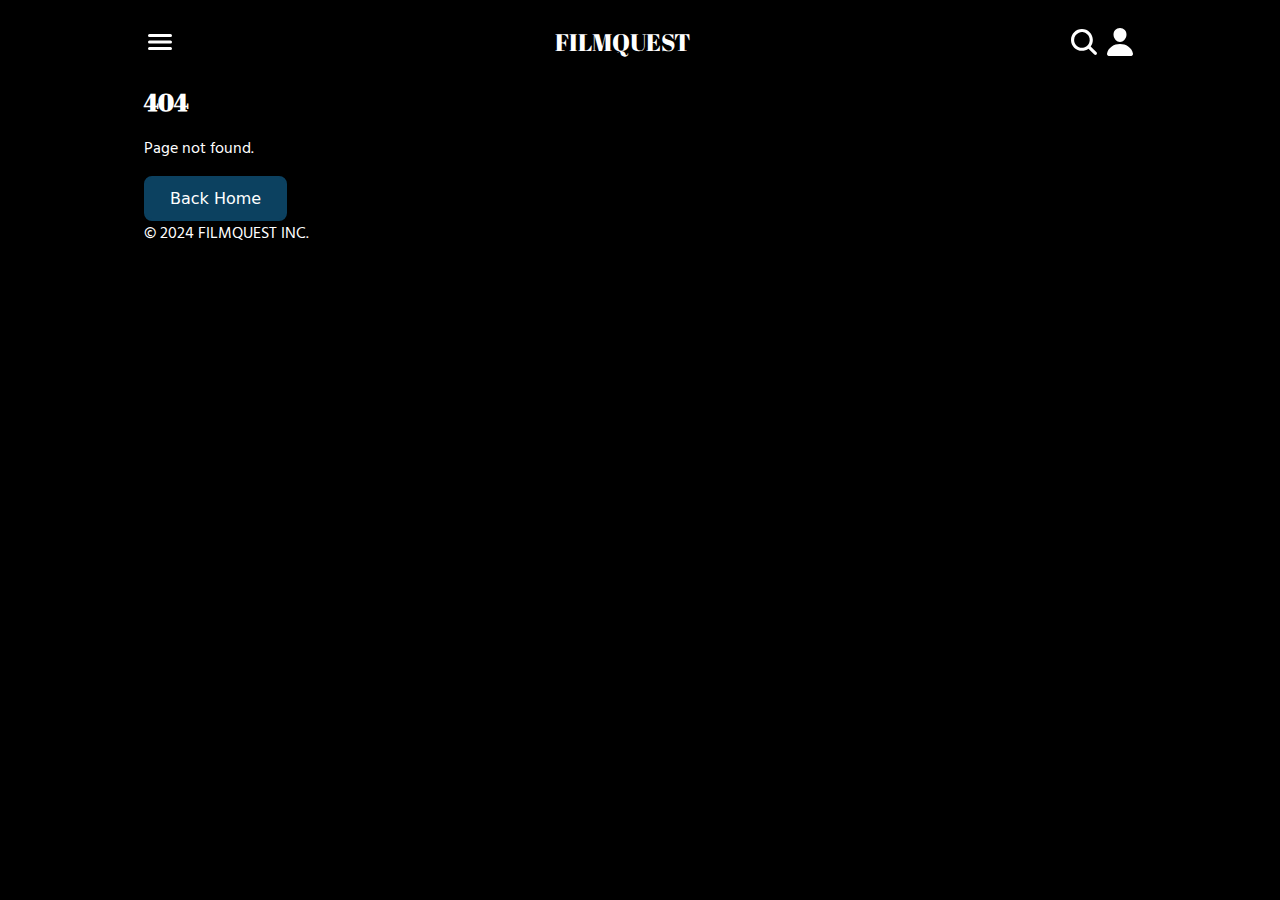
<file: cache-results.html>
<!DOCTYPE html>
<html lang="en">
    <head>
        <meta charset="UTF-8" />
        <meta name="viewport" content="width=device-width, initial-scale=1.0" />
        <meta
            name="description"
            content="A movie web application which allows users to search, favourite, and use offline."
        />
        <title>Cache Results | FilmQuest Movie App</title>

        <!-- Favicon -->
        <link rel="icon" href="./img/icons/FilmQuest_logo_16x16.png" />

        <!-- Google Fonts -->
        <link rel="preconnect" href="https://fonts.googleapis.com" />
        <link rel="preconnect" href="https://fonts.gstatic.com" crossorigin />

        <!-- Google Fonts - Abril Fatface -->
        <link
            href="https://fonts.googleapis.com/css2?family=Abril+Fatface&display=swap"
            rel="stylesheet"
        />

        <!-- Google Fonts - Hind Madurai -->
        <link
            href="https://fonts.googleapis.com/css2?family=Hind+Madurai:wght@300;400;500;600;700&display=swap"
            rel="stylesheet"
        />

        <link rel="manifest" href="./manifest.json" />

        <!-- CSS -->
        <link rel="stylesheet" href="./css/css-reset.css" />
        <link rel="stylesheet" href="./css/main.css" />
        <!-- <link rel="stylesheet" href="./css/cache-results.css" /> 
        -->
    </head>
    <body>
        <header class="header">
            <div class="container">
                <div class="header__main">
                    <div class="menu-icon-container">
                        <span class="icon" id="menu-icon">
                            <img
                                class="ion-menu"
                                src="./img/icons/ion_menu.svg"
                                alt="menu icon"
                            />
                        </span>
                    </div>
                    <a href="./index.html" class="header__logo"> FILMQUEST </a>

                    <div class="header__icons-group">
                        <a href="./search.html">
                            <div class="icon" id="search-icon">
                                <img
                                    class="ion-search"
                                    src="./img/icons/ion_search.svg"
                                    alt="search icon"
                                />
                            </div>
                        </a>

                        <a href="">
                            <div class="icon" id="person-icon">
                                <img
                                    class="ion-person"
                                    src="./img/icons/ion_person.svg"
                                    alt="user icon"
                                />
                            </div>
                        </a>
                    </div>
                </div>

                <nav class="header__nav">
                    <ul class="header__list">
                        <a href="./index.html" class="header__list-item">
                            <li>Home</li>
                        </a>
                        <a href="./favourites.html" class="header__list-item">
                            <li>Favourites</li>
                        </a>
                    </ul>
                </nav>
            </div>
        </header>

        <main>
            <div class="container">
                <h2 id="cache-h2">
                    Saved Results for "<span id="cache-value"></span>"
                </h2>
                <ul id="cache-results" class="results"></ul>
            </div>
        </main>

        <footer class="footer">
            <div class="container">
                <p>&copy; 2024 FILMQUEST INC.</p>
            </div>
        </footer>

        <script src="./js/main.js"></script>
    </body>
</html>
</file>
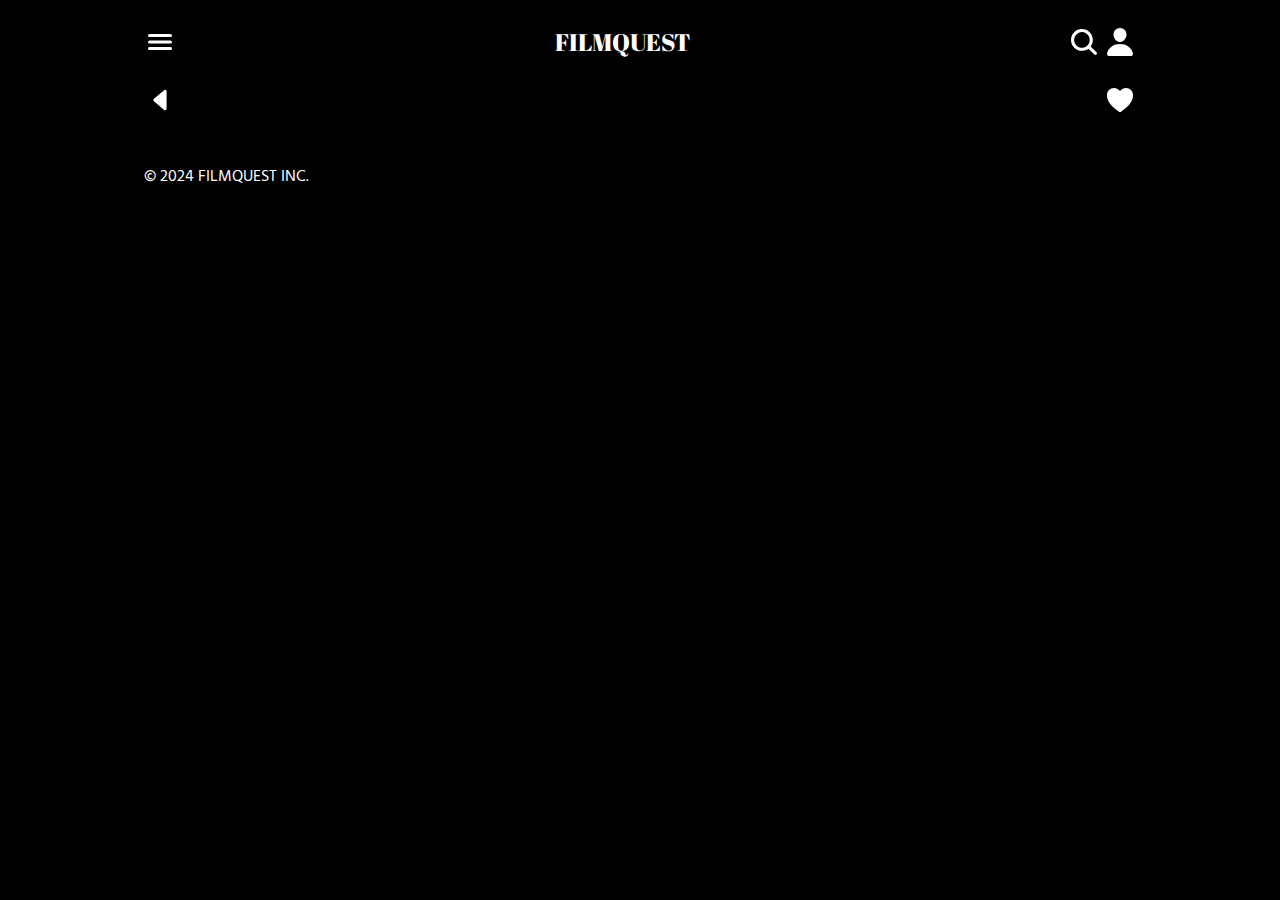
<file: details.html>
<!DOCTYPE html>
<html lang="en">
    <head>
        <meta charset="UTF-8" />
        <meta name="viewport" content="width=device-width, initial-scale=1.0" />
        <meta
            name="description"
            content="A movie web application which allows users to search, favourite, and use offline."
        />
        <title>Details | FilmQuest Movie App</title>

        <!-- Favicon -->
        <link rel="icon" href="./img/icons/FilmQuest_logo_16x16.png" />

        <!-- Google Fonts -->
        <link rel="preconnect" href="https://fonts.googleapis.com" />
        <link rel="preconnect" href="https://fonts.gstatic.com" crossorigin />

        <!-- Google Fonts - Abril Fatface -->
        <link
            href="https://fonts.googleapis.com/css2?family=Abril+Fatface&display=swap"
            rel="stylesheet"
        />

        <!-- Google Fonts - Hind Madurai -->
        <link
            href="https://fonts.googleapis.com/css2?family=Hind+Madurai:wght@300;400;500;600;700&display=swap"
            rel="stylesheet"
        />

        <link rel="manifest" href="./manifest.json" />

        <!-- CSS -->
        <link rel="stylesheet" href="./css/css-reset.css" />
        <link rel="stylesheet" href="./css/main.css" />
        <link rel="stylesheet" href="./css/details.css" />
    </head>

    <body>
        <header class="header">
            <div class="container">
                <div class="header__main">
                    <div class="menu-icon-container">
                        <span class="icon" id="menu-icon">
                            <img
                                class="ion-menu"
                                src="./img/icons/ion_menu.svg"
                                alt="menu icon"
                            />
                        </span>
                    </div>
                    <a href="./index.html" class="header__logo"> FILMQUEST </a>

                    <div class="header__icons-group">
                        <a href="./search.html">
                            <div class="icon" id="search-icon">
                                <img
                                    class="ion-search"
                                    src="./img/icons/ion_search.svg"
                                    alt="search icon"
                                />
                            </div>
                        </a>

                        <a href="">
                            <div class="icon" id="person-icon">
                                <img
                                    class="ion-person"
                                    src="./img/icons/ion_person.svg"
                                    alt="user icon"
                                />
                            </div>
                        </a>
                    </div>
                </div>

                <nav class="header__nav">
                    <ul class="header__list">
                        <a href="./index.html" class="header__list-item">
                            <li>Home</li>
                        </a>
                        <a href="./favourites.html" class="header__list-item">
                            <li>Favourites</li>
                        </a>
                    </ul>
                </nav>
            </div>
        </header>

        <main>
            <div class="container">
                <div class="icons-group__details">
                    <a href="">
                        <div class="icon" id="back-details-icon">
                            <img
                                class="ion-back-details"
                                src="./img/icons/ion_caret-back-outline.svg"
                                alt="back icon"
                            />
                        </div>
                    </a>

                    <div class="icon" id="favourite-icon">
                        <img
                            class="ion-heart"
                            src="./img/icons/ion_heart.svg"
                            alt="favourite"
                        />
                    </div>
                </div>

                <div class="basic-details"></div>
            </div>
        </main>

        <footer class="footer">
            <div class="container">
                <p>&copy; 2024 FILMQUEST INC.</p>
            </div>
        </footer>

        <script src="./js/main.js"></script>
    </body>
</html>
</file>
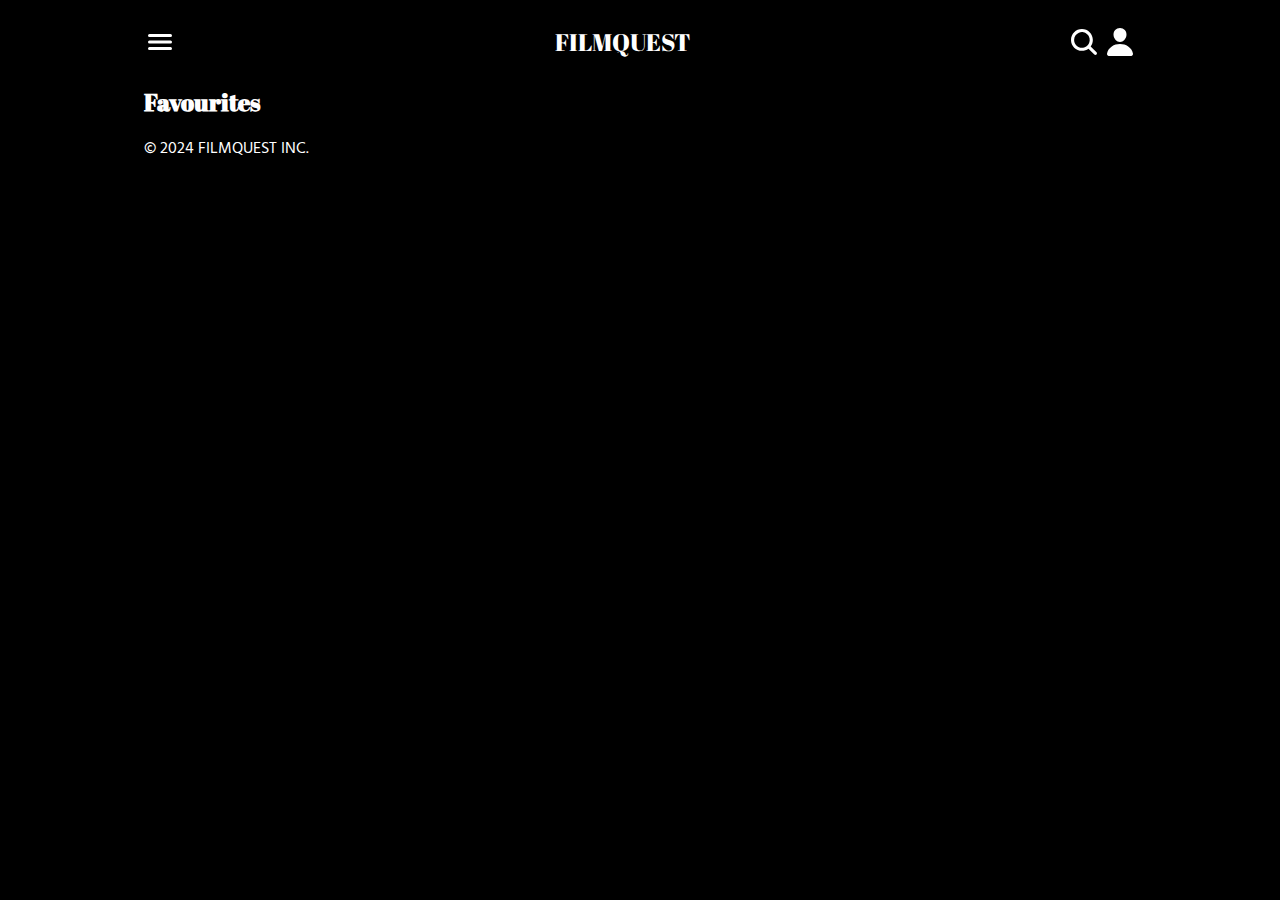
<file: favourites.html>
<!DOCTYPE html>
<html lang="en">
    <head>
        <meta charset="UTF-8" />
        <meta name="viewport" content="width=device-width, initial-scale=1.0" />
        <meta
            name="description"
            content="A movie web application which allows users to search, favourite, and use offline."
        />
        <title>Favourites | FilmQuest Movie App</title>

        <!-- Favicon -->
        <link rel="icon" href="./img/icons/FilmQuest_logo_16x16.png" />

        <!-- Google Fonts -->
        <link rel="preconnect" href="https://fonts.googleapis.com" />
        <link rel="preconnect" href="https://fonts.gstatic.com" crossorigin />

        <!-- Google Fonts - Abril Fatface -->
        <link
            href="https://fonts.googleapis.com/css2?family=Abril+Fatface&display=swap"
            rel="stylesheet"
        />

        <!-- Google Fonts - Hind Madurai -->
        <link
            href="https://fonts.googleapis.com/css2?family=Hind+Madurai:wght@300;400;500;600;700&display=swap"
            rel="stylesheet"
        />

        <link rel="manifest" href="./manifest.json" />

        <!-- CSS -->
        <link rel="stylesheet" href="./css/css-reset.css" />
        <link rel="stylesheet" href="./css/main.css" />
        <!-- <link rel="stylesheet" href="./css/favourites.css" /> -->
    </head>
    <body>
        <header class="header">
            <div class="container">
                <div class="header__main">
                    <div class="menu-icon-container">
                        <span class="icon" id="menu-icon">
                            <img
                                class="ion-menu"
                                src="./img/icons/ion_menu.svg"
                                alt="menu icon"
                            />
                        </span>
                    </div>
                    <a href="./index.html" class="header__logo"> FILMQUEST </a>

                    <div class="header__icons-group">
                        <a href="./search.html">
                            <div class="icon" id="search-icon">
                                <img
                                    class="ion-search"
                                    src="./img/icons/ion_search.svg"
                                    alt="search icon"
                                />
                            </div>
                        </a>

                        <a href="">
                            <div class="icon" id="person-icon">
                                <img
                                    class="ion-person"
                                    src="./img/icons/ion_person.svg"
                                    alt="user icon"
                                />
                            </div>
                        </a>
                    </div>
                </div>

                <nav class="header__nav">
                    <ul class="header__list">
                        <a href="./index.html" class="header__list-item">
                            <li>Home</li>
                        </a>
                        <a href="./favourites.html" class="header__list-item">
                            <li>Favourites</li>
                        </a>
                    </ul>
                </nav>
            </div>
        </header>

        <main>
            <div class="container">
                <h2>Favourites</h2>
                <ul id="favourite-results" class="results"></ul>
            </div>
        </main>

        <footer class="footer">
            <div class="container">
                <p>&copy; 2024 FILMQUEST INC.</p>
            </div>
        </footer>

        <script src="./js/main.js"></script>
    </body>
</html>
</file>
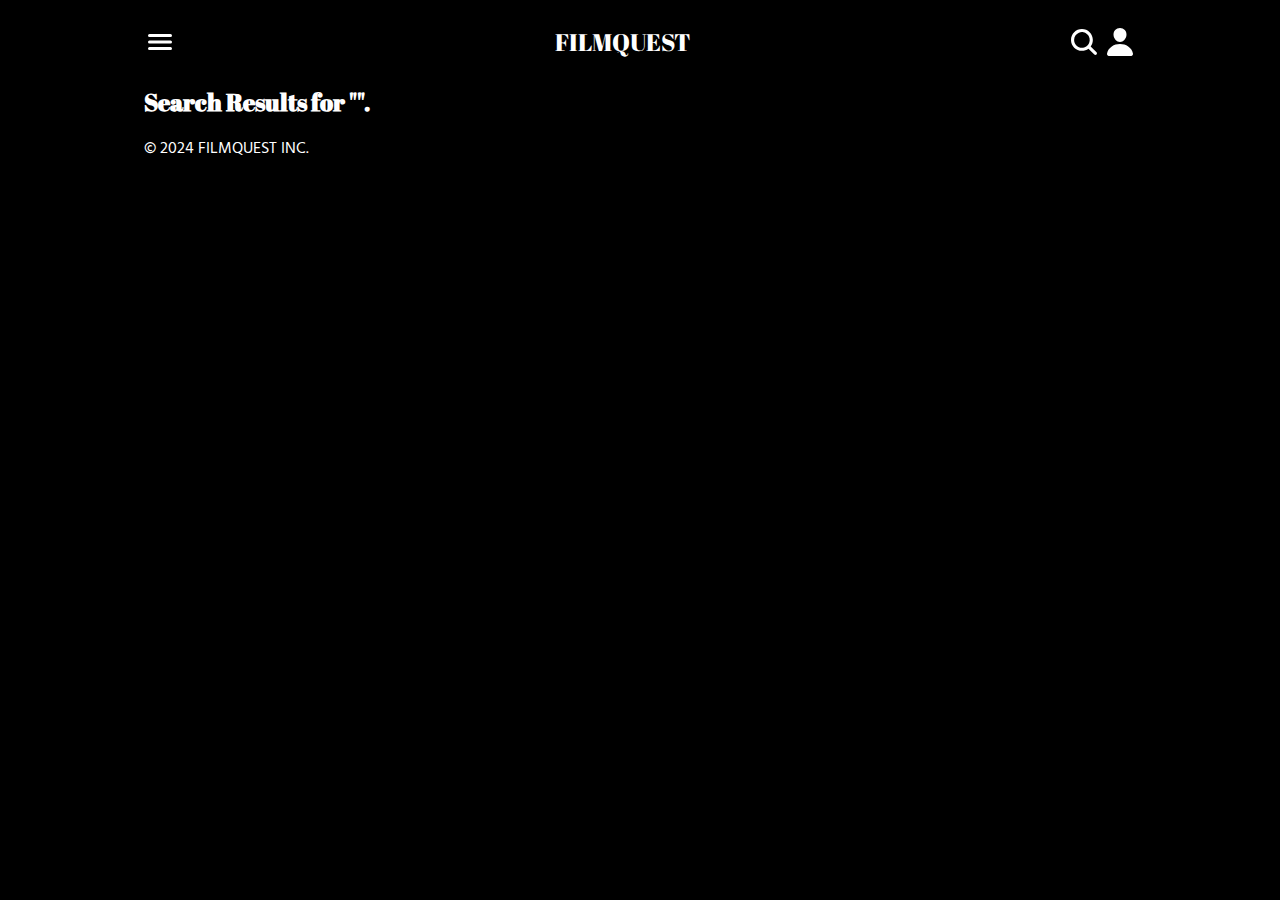
<file: search-results.html>
<!DOCTYPE html>
<html lang="en">
    <head>
        <meta charset="UTF-8" />
        <meta name="viewport" content="width=device-width, initial-scale=1.0" />
        <meta
            name="description"
            content="A movie web application which allows users to search, favourite, and use offline."
        />

        <title>Search Results | FilmQuest Movie App</title>

        <!-- Favicon -->
        <link rel="icon" href="./img/icons/FilmQuest_logo_16x16.png" />

        <!-- Google Fonts -->
        <link rel="preconnect" href="https://fonts.googleapis.com" />
        <link rel="preconnect" href="https://fonts.gstatic.com" crossorigin />

        <!-- Google Fonts - Abril Fatface -->
        <link
            href="https://fonts.googleapis.com/css2?family=Abril+Fatface&display=swap"
            rel="stylesheet"
        />

        <!-- Google Fonts - Hind Madurai -->
        <link
            href="https://fonts.googleapis.com/css2?family=Hind+Madurai:wght@300;400;500;600;700&display=swap"
            rel="stylesheet"
        />

        <link rel="manifest" href="./manifest.json" />

        <!-- CSS -->
        <link rel="stylesheet" href="./css/css-reset.css" />
        <link rel="stylesheet" href="./css/main.css" />
        <!-- <link rel="stylesheet" href="./css/search-results.css" /> -->
    </head>

    <body>
        <header class="header">
            <div class="container">
                <div class="header__main">
                    <div class="menu-icon-container">
                        <span class="icon" id="menu-icon">
                            <img
                                class="ion-menu"
                                src="./img/icons/ion_menu.svg"
                                alt="menu icon"
                            />
                        </span>
                    </div>
                    <a href="./index.html" class="header__logo"> FILMQUEST </a>

                    <div class="header__icons-group">
                        <a href="./search.html">
                            <div class="icon" id="search-icon">
                                <img
                                    class="ion-search"
                                    src="./img/icons/ion_search.svg"
                                    alt="search icon"
                                />
                            </div>
                        </a>

                        <a href="">
                            <div class="icon" id="person-icon">
                                <img
                                    class="ion-person"
                                    src="./img/icons/ion_person.svg"
                                    alt="user icon"
                                />
                            </div>
                        </a>
                    </div>
                </div>

                <nav class="header__nav">
                    <ul class="header__list">
                        <a href="./index.html" class="header__list-item">
                            <li>Home</li>
                        </a>
                        <a href="./favourites.html" class="header__list-item">
                            <li>Favourites</li>
                        </a>
                    </ul>
                </nav>
            </div>
        </header>

        <main>
            <div class="container">
                <h2>Search Results for "<span id="search-value"></span>".</h2>

                <ul id="search-results" class="results"></ul>
            </div>
        </main>

        <footer class="footer">
            <div class="container">
                <p>&copy; 2024 FILMQUEST INC.</p>
            </div>
        </footer>

        <script src="./js/main.js"></script>
    </body>
</html>
</file>
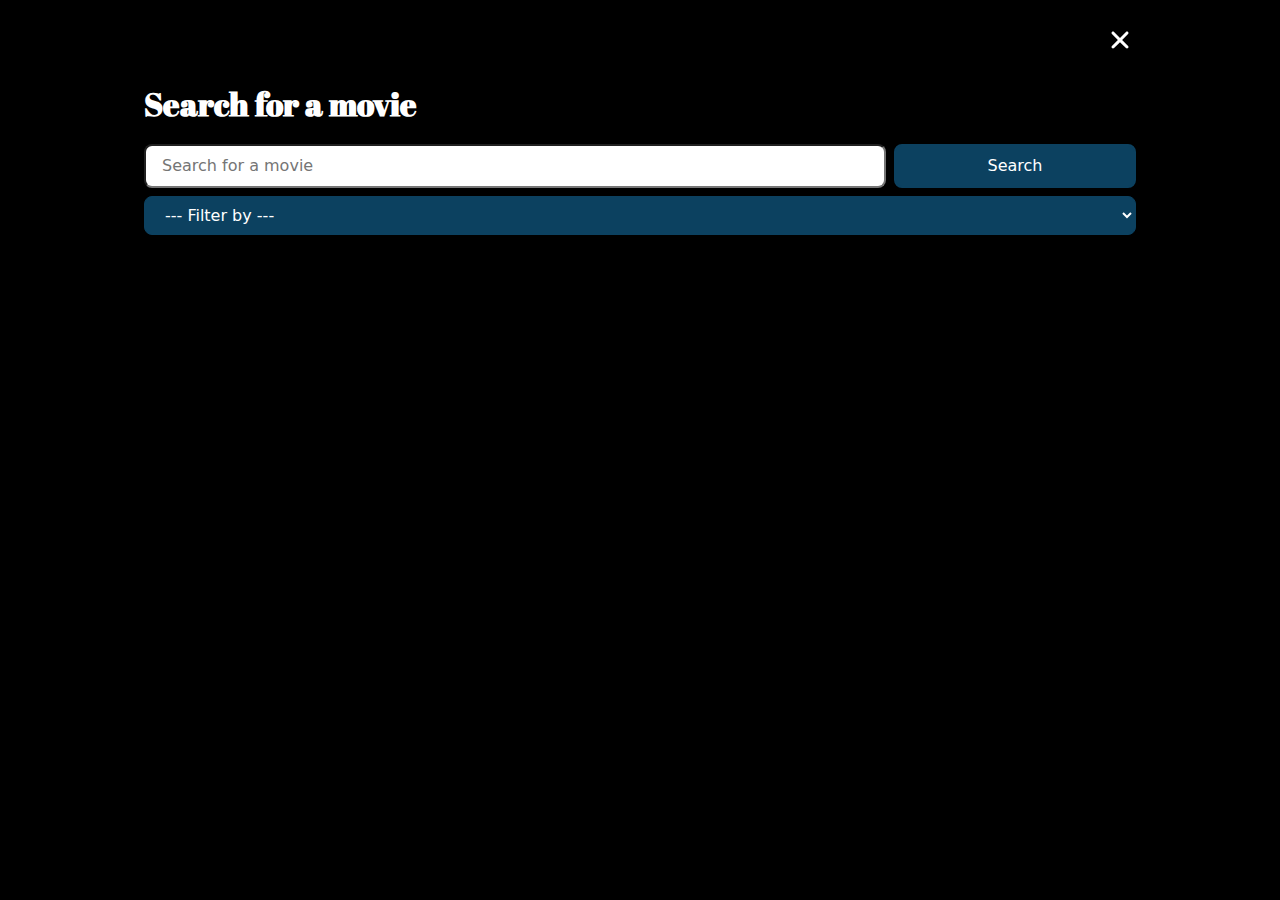
<file: search.html>
<!DOCTYPE html>
<html lang="en">
    <head>
        <meta charset="UTF-8" />
        <meta name="viewport" content="width=device-width, initial-scale=1.0" />
        <meta
            name="description"
            content="A movie web application which allows users to search, favourite, and use offline."
        />

        <title>Search | FilmQuest Movie App</title>

        <!-- Favicon -->
        <link rel="icon" href="./img/icons/FilmQuest_logo_16x16.png" />

        <!-- Google Fonts -->
        <link rel="preconnect" href="https://fonts.googleapis.com" />
        <link rel="preconnect" href="https://fonts.gstatic.com" crossorigin />

        <!-- Google Fonts - Abril Fatface -->
        <link
            href="https://fonts.googleapis.com/css2?family=Abril+Fatface&display=swap"
            rel="stylesheet"
        />

        <!-- Google Fonts - Hind Madurai -->
        <link
            href="https://fonts.googleapis.com/css2?family=Hind+Madurai:wght@300;400;500;600;700&display=swap"
            rel="stylesheet"
        />

        <link rel="manifest" href="./manifest.json" />

        <!-- CSS -->
        <link rel="stylesheet" href="./css/css-reset.css" />
        <link rel="stylesheet" href="./css/main.css" />
        <link rel="stylesheet" href="./css/search.css" />
    </head>

    <body id="search">
        <header class="header">
            <div class="container">
                <a href="./index.html">
                    <div class="icon" id="close-icon">
                        <img
                            class="ion-close"
                            src="./img/icons/ion_close.svg"
                            alt="Close icon"
                        />
                    </div>
                </a>
            </div>
        </header>

        <main>
            <section class="section__search-form">
                <div class="container">
                    <h1 class="header__title">Search for a movie</h1>

                    <form action="" method="get" class="search-form">
                        <input
                            type="search"
                            id="search-form__input"
                            placeholder="Search for a movie"
                        />
                        <button class="btn search-form__btn">Search</button>

                        <select name="filters" id="filters">
                            <option value="">--- Filter by ---</option>
                            <option value="release-date">Release Date</option>
                            <option value="popularity">Popularity</option>
                            <option value="vote">Vote</option>
                        </select>
                    </form>
                </div>
            </section>

            <section class="results-preview"></section>
        </main>

        <script src="./js/main.js"></script>
    </body>
</html>
</file>
<file: css/main.css>
:root {
    --color-primary-100: #98a8b8;
    --color-primary-200: #57738b;
    --color-primary-300: #0c4160;
    --color-primary-400: #113045;
    --color-primary-500: #101f2b;

    --color-black: #000;
    --color-white: #fff;

    --grid-cols: 1;
}

body {
    width: 100%;
    display: flex;
    flex-direction: column;

    background-color: var(--color-black);
    color: var(--color-white);
}

/* --- CONTAINERS --- */
.container {
    max-width: 65em;
    margin: 0 auto;
    padding: 0 1.5rem;
}

.header .container {
    padding: 1.5rem;
}

/* --- IMAGES --- */
img {
    display: block;
    width: 100%;
    object-fit: cover;
}

.icon {
    width: 2rem;
}

/* --- TYPOGRAPHY --- */
h1 {
    font-family: "Abril Fatface", serif;
    font-size: 2rem;
    margin-bottom: 1rem;
}

h2 {
    font-family: "Abril Fatface", serif;
    font-size: 1.5rem;
    margin-bottom: 1rem;
}

h3 {
    font-family: "Abril Fatface", serif;
    font-size: 1.25rem;
    margin-bottom: 1rem;
}

p {
    font-family: "Hind Madurai", sans-serif;
    margin-bottom: 1rem;
}

/* --- FORM ELEMENTS --- */
form {
    display: grid;
    gap: 0.5rem;
}

input,
button,
select {
    width: 100%;
    border-radius: 0.5rem;
    padding: 0.5rem 1rem;
}

a {
    text-decoration: none;
}

/* --- BUTTONS --- */
.btn {
    /* common styles */
    display: inline-block;
    padding: 0.55em 1.5em 0.5em;
    background-color: var(--color-primary-300);
    border: 0.125rem solid var(--color-primary-300);
    color: var(--color-white);
    border-radius: 0.5em;

    /* link necessary styles */
    text-decoration: none;

    /* button necessary styles */
    cursor: pointer;
    font-family: inherit;
    font-size: inherit;
}

.btn--secondary {
    background-color: #0000;
    border: 0.125rem solid var(--color-primary-300);
    color: var(--color-white);
}

.btn--tertiary {
    background-color: #0000;
    border: 0.125rem solid #0000;
    color: var(--color-white);
}

/* --- LISTS --- */
ul {
    list-style-type: none;
}

/* --- HEADER --- */
.header__main {
    display: flex;
    justify-content: space-between;
    align-items: center;
}

.menu-icon-container {
    cursor: pointer;
}

.header__logo {
    color: #fff;
    font-family: "Abril Fatface";
    font-size: 1.5rem;
}

/* for search and user icons */
.header__icons-group {
    display: flex;
    gap: 0.25rem;
}

/* header navigation bar */
.header__nav {
    display: none;
}

.open.header__nav {
    display: block;
    width: 100vw;
    height: 150vh;
    padding: 1.5rem 0;
    margin: 1.5rem 0;

    position: absolute;

    background-color: #000;
}

.header__list-item li {
    color: #fff;
    text-transform: uppercase;
    font-size: 1.5rem;
    padding: 0.5rem 0;
}

.header__list-item li:where(:hover, :focus-visible) {
    text-decoration: underline;
}

/* --- RESULTS --- */
.results {
    display: grid;
    grid-template-columns: repeat(3, 1fr);
    align-items: center;
    justify-content: center;
    gap: 0.5rem;

    @media only screen and (min-width: 45rem) {
        grid-template-columns: repeat(4, 1fr);
    }

    @media only screen and (min-width: 65rem) {
        grid-template-columns: repeat(6, 1fr);
    }
}

.card {
    display: grid;
    cursor: pointer;

    img {
        border-radius: 0.5rem;
    }

    .btn {
        background-color: #0000;
        border-color: #0000;

        padding: 0;
    }
}

#favourite-icon {
    cursor: pointer;
}
</file>
<file: css/details.css>
.icons-group__details {
    display: flex;
    justify-content: space-between;

    margin-bottom: 3rem;
}

.basic-details {
    display: grid;
    justify-items: center;
    gap: 1rem;
}

.basic-details__poster {
    width: 100%;
    max-width: 20rem;

    img {
        border-radius: 0.5rem;
    }
}

.basic-details__info {
    display: flex;
    justify-content: center;
    gap: 0.5rem;
}

.basic-details__genres {
    display: flex;
    gap: 0.5rem;
}

.basic-details__genre {
    border: 0.0125rem solid var(--color-primary-300);
    border-radius: 0.5rem;

    padding: 0.25rem 0.5rem;
}
</file>
<file: css/search.css>
.header .container {
    display: flex;
    justify-content: flex-end;
}

.header .icon {
    justify-self: flex-end;
}

.section__search-form .container {
    padding-inline: 1.5rem;
}

.search-form {
    display: grid;
    grid-template-columns: repeat(4, 1fr);
    gap: 0.5rem;

    #search-form__input {
        /* grid-column: span 4; */
        grid-column: span 3;
    }

    .search-form__btn {
        padding: 0.5rem;
        /* display: none; */
        grid-column: span 1;
    }

    @media only screen and (min-width: 45rem) {
        #search-form__input {
            grid-column: span 3;
        }

        .search-form__btn {
            display: block;
            grid-column: span 1;
        }
    }
}

#filters {
    grid-column: span 4;

    display: flex;
    gap: 0.5rem;

    background-color: var(--color-primary-300);
    border-color: var(--color-primary-300);
    color: #fff;
}

.filter-btn {
    padding: 0.25rem 0.5rem;
}

.filter-btn.active {
    border: 0.0125rem solid var(--color-white);
}
</file>
